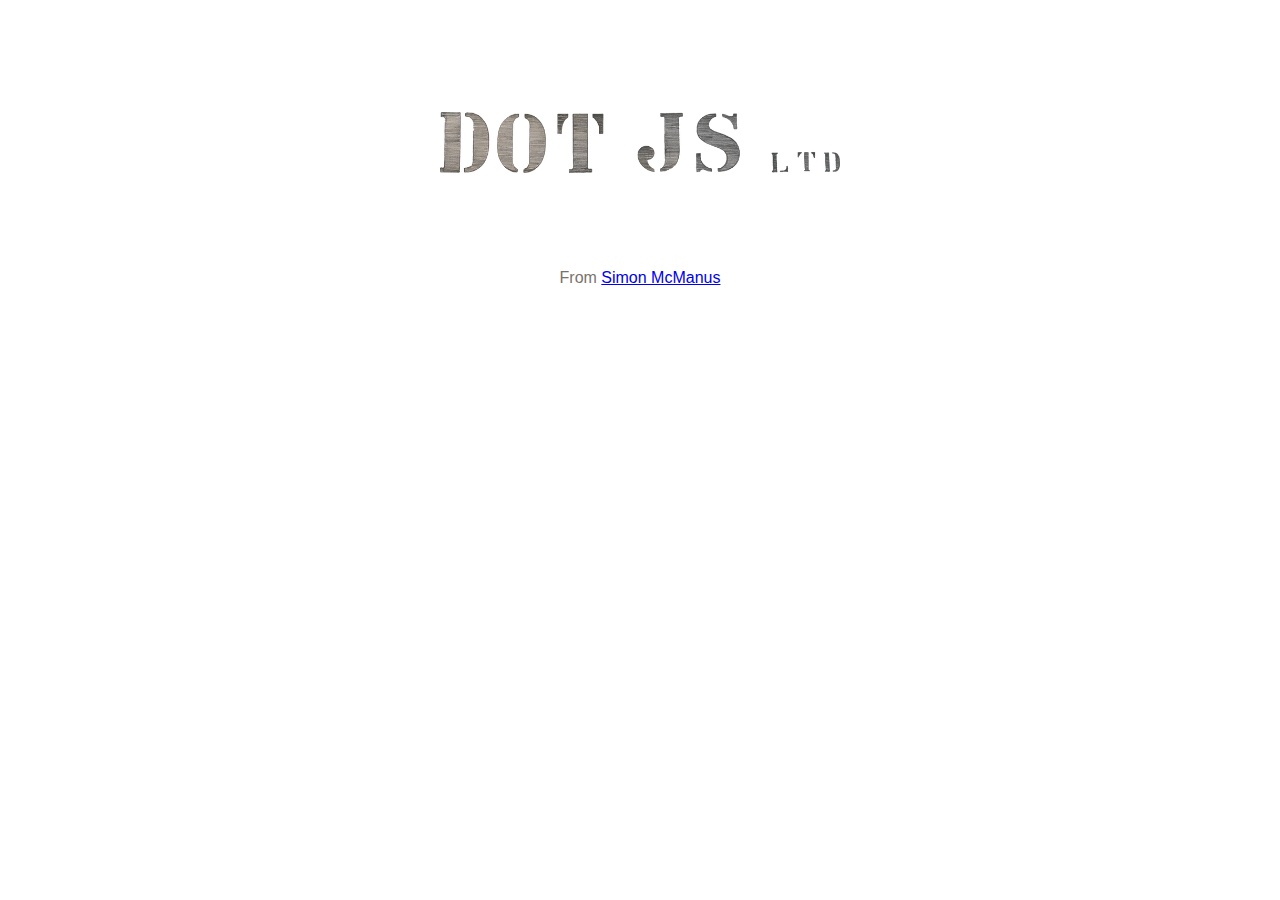
<file: index.html>
<html>
<head>
    <title>DotJS Ltd</title>
</head>
<body style="font-family: arial;color:#7B726A;">
    <div style="width:100%; text-align:center; margin:2em 0">
    <img style="width:50%; max-width: 400px; margin: 5em 0;" src="./dotjs-small.png" />
    <p>From <a href="http://simonmcmanus.com">Simon McManus</a></p>
    <script>
    (function(i,s,o,g,r,a,m){i['GoogleAnalyticsObject']=r;i[r]=i[r]||function(){
  (i[r].q=i[r].q||[]).push(arguments)},i[r].l=1*new Date();a=s.createElement(o),
  m=s.getElementsByTagName(o)[0];a.async=1;a.src=g;m.parentNode.insertBefore(a,m)
  })(window,document,'script','//www.google-analytics.com/analytics.js','ga');
  ga('create', 'UA-40911437-1', 'auto');
  ga('send', 'pageview');

  !function(g,s,q,r,d){r=g[r]=g[r]||function(){(r.q=r.q||[]).push(
  arguments)};d=s.createElement(q);q=s.getElementsByTagName(q)[0];
  d.src='//d1l6p2sc9645hc.cloudfront.net/tracker.js';q.parentNode.
  insertBefore(d,q)}(window,document,'script','_gs');

  _gs('GSN-567155-A');
</script>
  </script>
</body>
</html>
</file>
